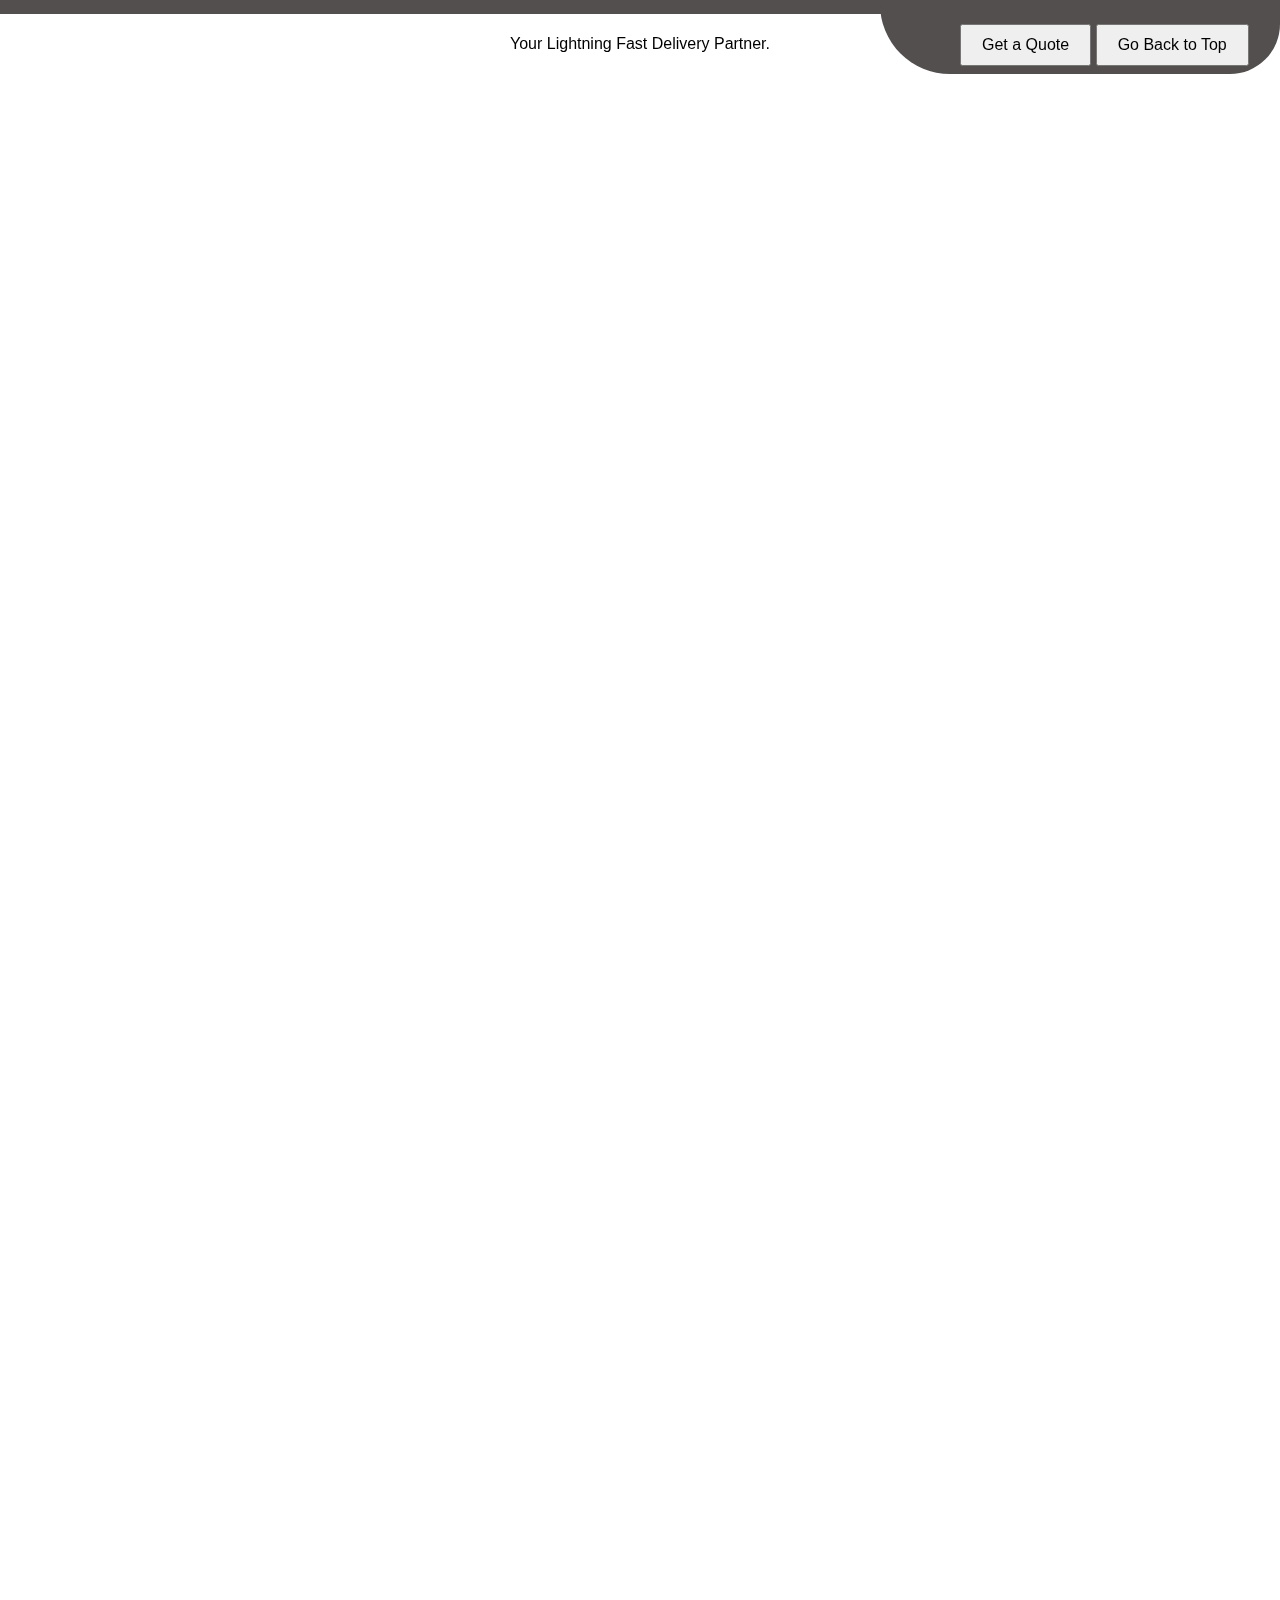
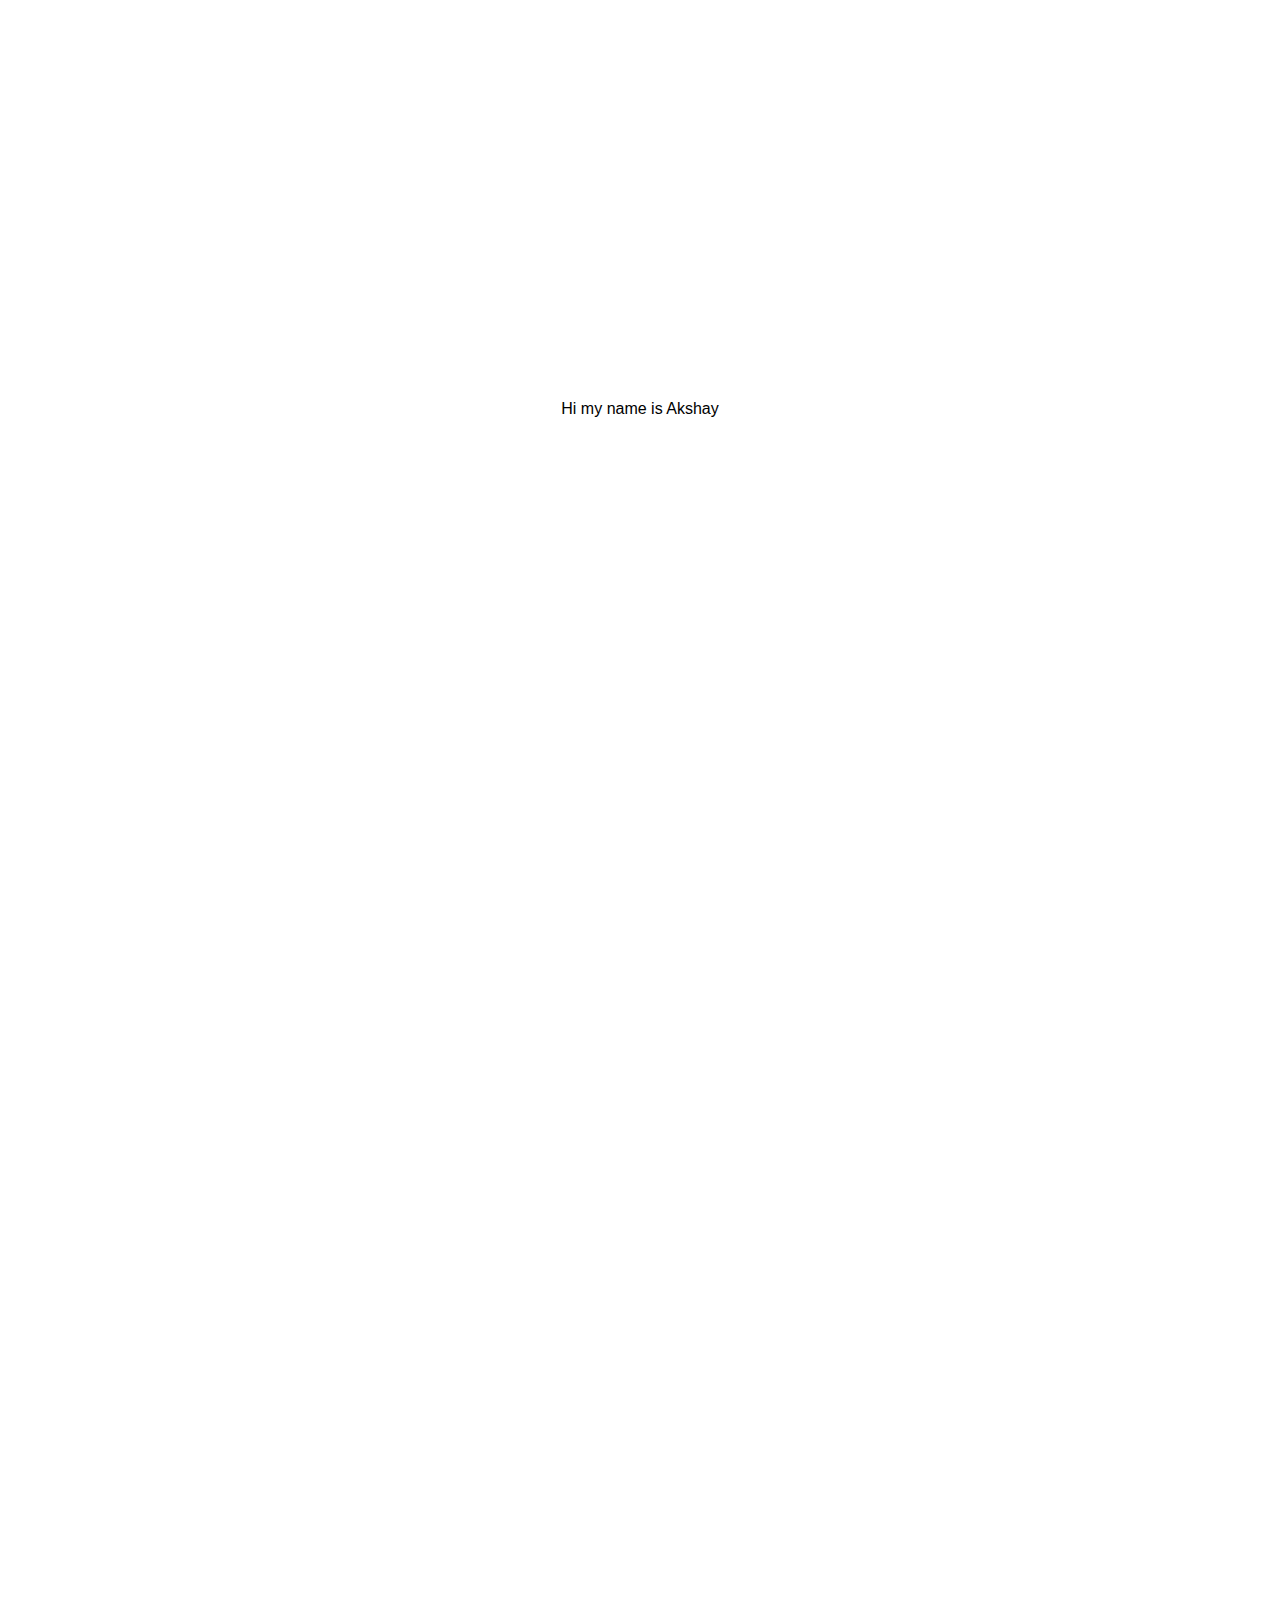
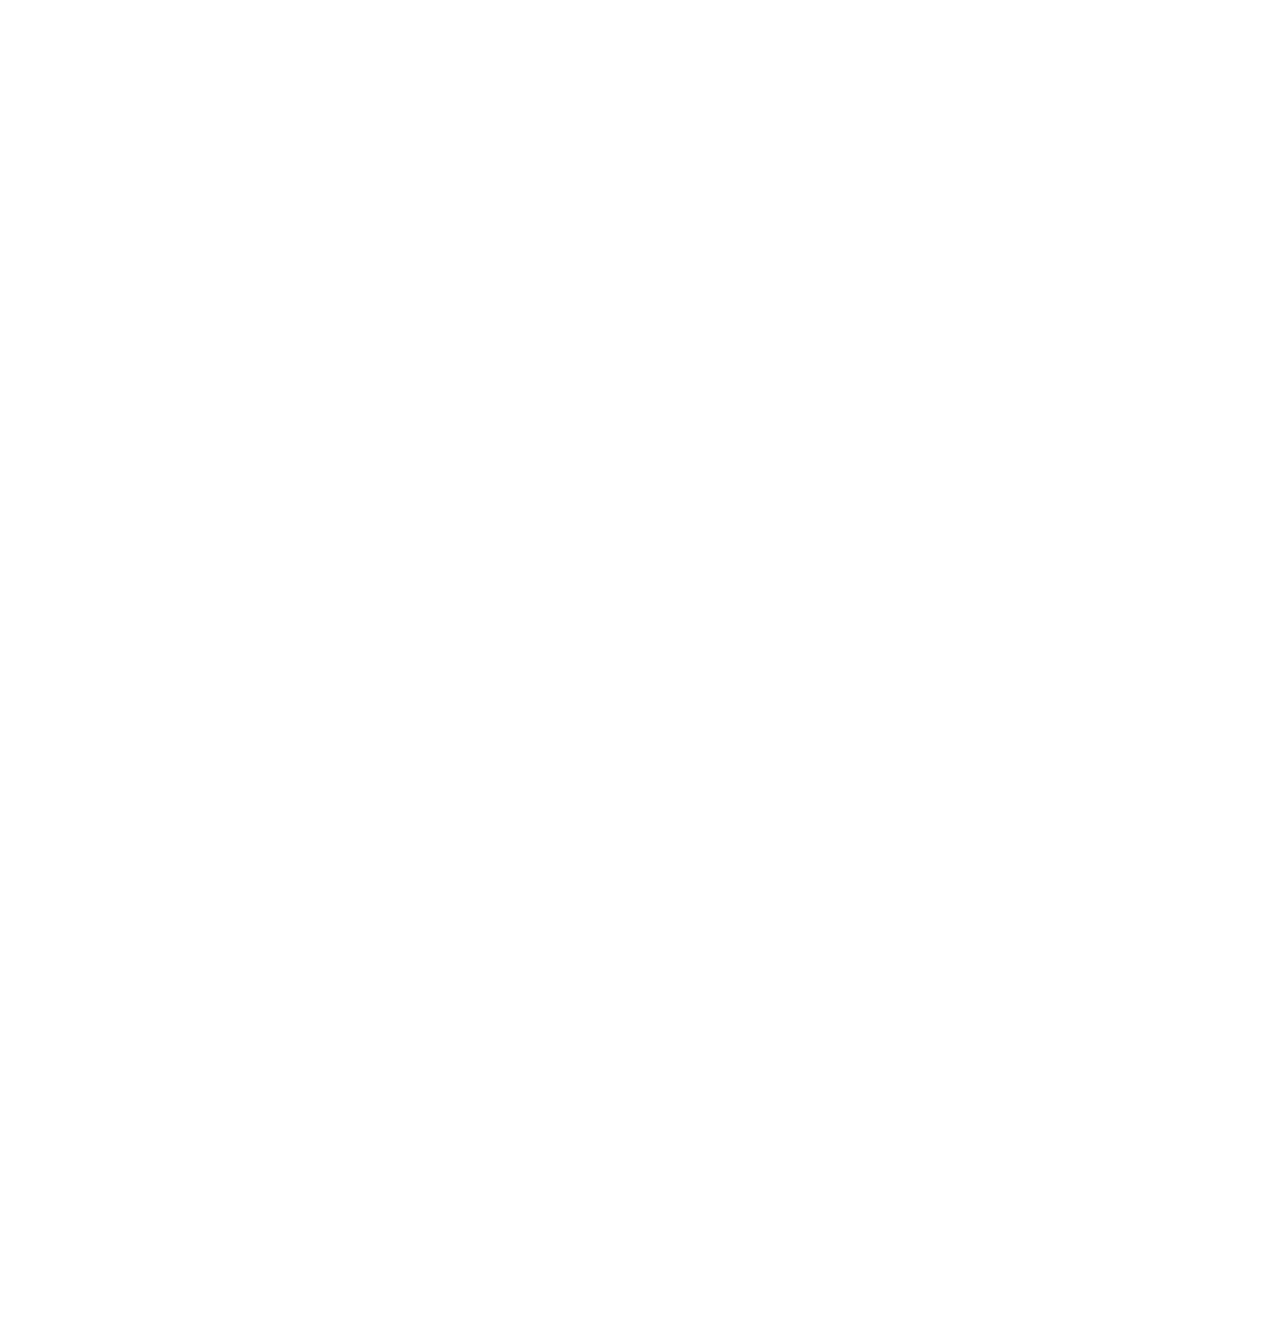
<file: Top-Content-Panel-main/index.html>
<!DOCTYPE html>
<html lang="en">
<head>
  <meta charset="UTF-8">
  <meta name="viewport" content="width=device-width, initial-scale=1.0">
  <title>Scroll to Edit Section</title>
  <style>
    body {
      font-family: Arial, sans-serif;
      margin: 0;
      padding: 0;
      overflow-x: hidden;
    }
    .mainSection{
        color: black;
        margin-top: 2000px;
        margin-bottom: 2500px;
        display: flex;

        align-items: center;
        justify-content: center;
       
    }
  
    #edit-section {
      background-color: #534f4f;
      position: fixed;
      top: -100vh;
      left: 0;
      width: 100%;
      height: 100vh;
      display: flex;
      flex-direction: column;
      align-items: center;
      justify-content: center;
      transition: top 0.3s ease-in-out;
      z-index: 2;
    }
    .section{
        position:relative;
    }
    button {
      padding: 10px 20px;
      font-size: 16px;
    }
    .rectangle {
      position: absolute; /* Position relative to #edit-section */
      bottom: -60px;          /* Align to bottom */
      left: 0;            /* Align to left */
      width: 100vw;
      height: 60px;
      background-color: transparent;
      color: rgb(0, 0, 0);
      display: flex;
      align-items: center;
      justify-content: center;
    }
    .rectangleRight{
        position: absolute; /* Position relative to #edit-section */
      bottom: -60px;  
      right: 0;
      height: 100px;
      width: 400px;
      background-color: #534f4f;
      border-bottom-left-radius: 70px;
      border-bottom-right-radius: 50px;
    }
.edit-button{
    margin-top: 50px;
    margin-left: 80px;;
}
   
  </style>
</head>
<body>

<div class="mainSection">
    <div>Hi my name is Akshay</div></div>


  <!-- Overlay Edit Section -->
  <div class="section" id="edit-section">
    <h2>Edit Your Content Here</h2>
    <p>You can add a form or any other content in this section.</p>
    
    <div class="rectangle">Your Lightning Fast Delivery Partner.</div>
    <div class="rectangleRight">
        <div class="edit-button section" id="home">
            <button onclick="scrollToEdit()">Get a Quote</button>
            <button onclick="scrollToTop()">Go Back to Top</button>
          </div>
    </div>
  </div>

  <!-- JavaScript for Smooth Scrolling Animation -->
  <script>
    document.getElementById('edit-section').style.top = '-98.5vh';
    function scrollToEdit() {
      document.getElementById('edit-section').style.top = '-7vh';
    }

    function scrollToTop() {
      document.getElementById('edit-section').style.top = '-98.5vh';
    }
  </script>

</body>
</html>
</file>
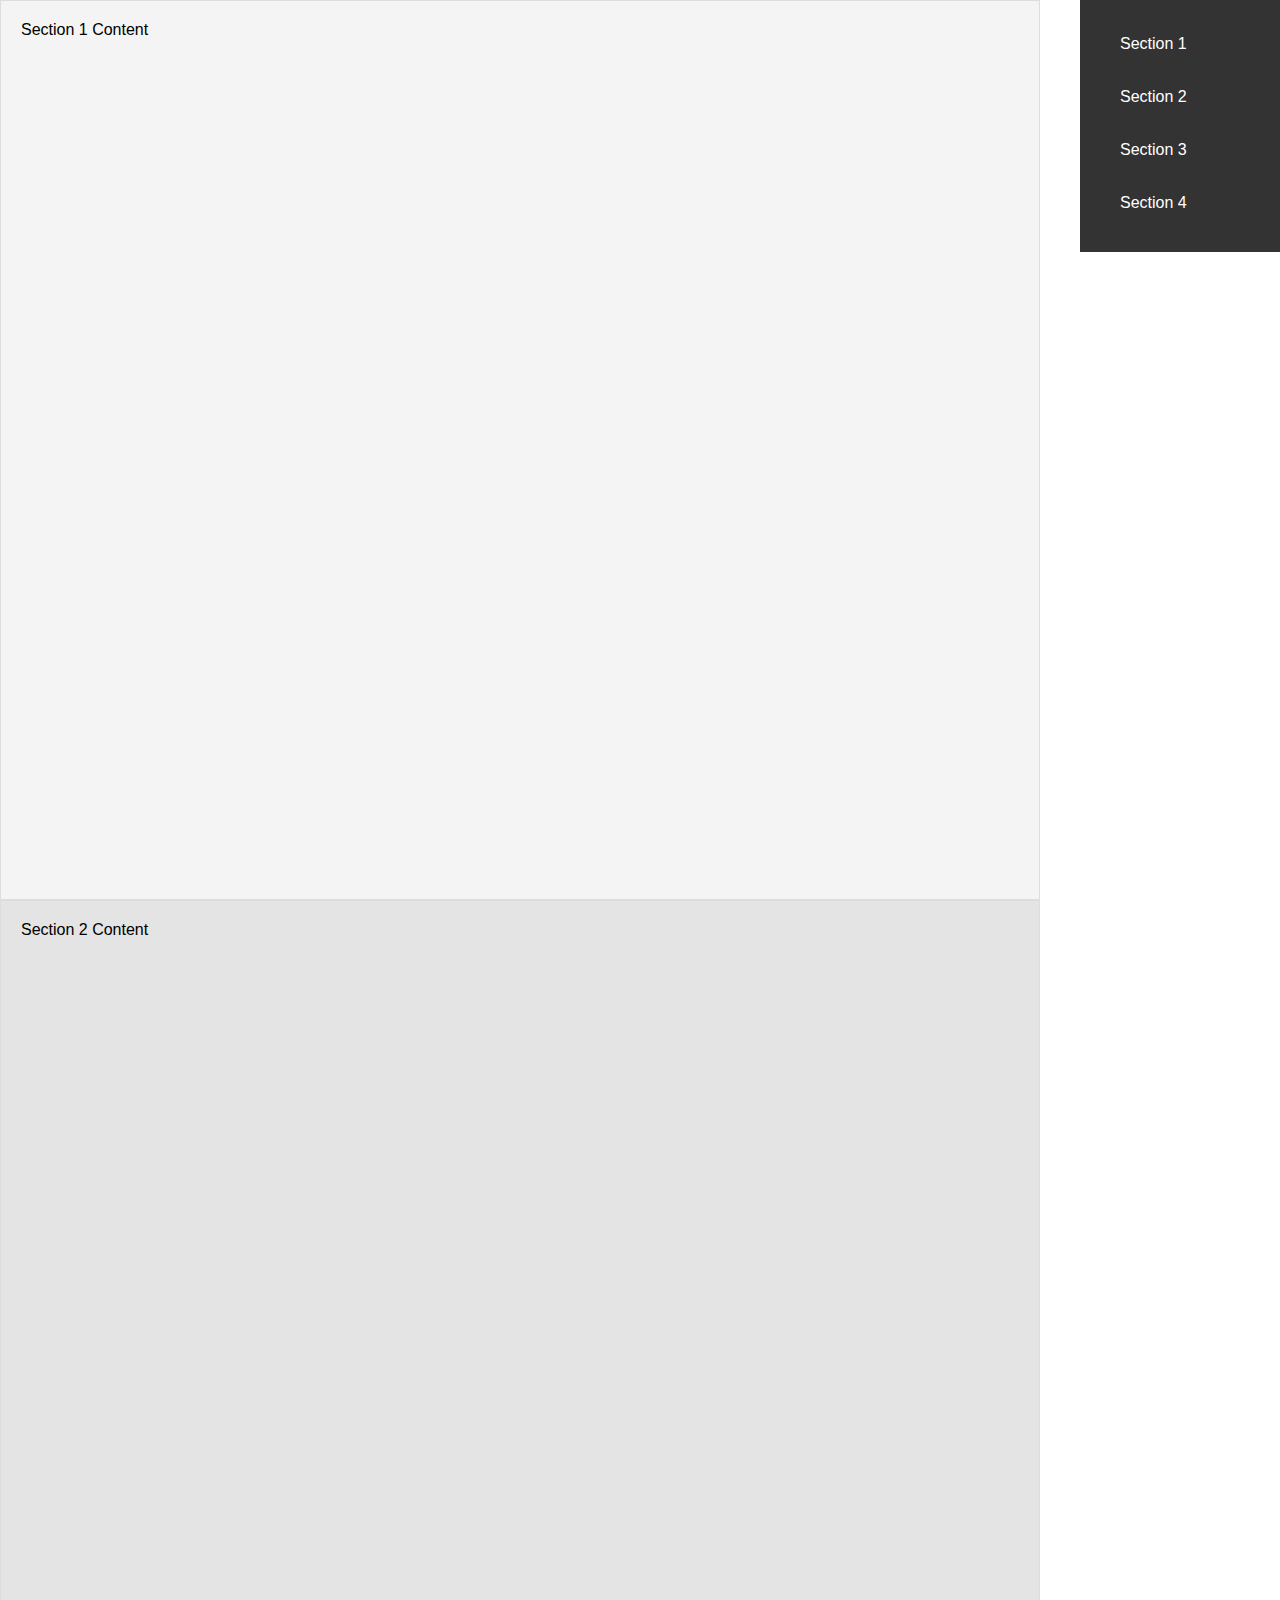
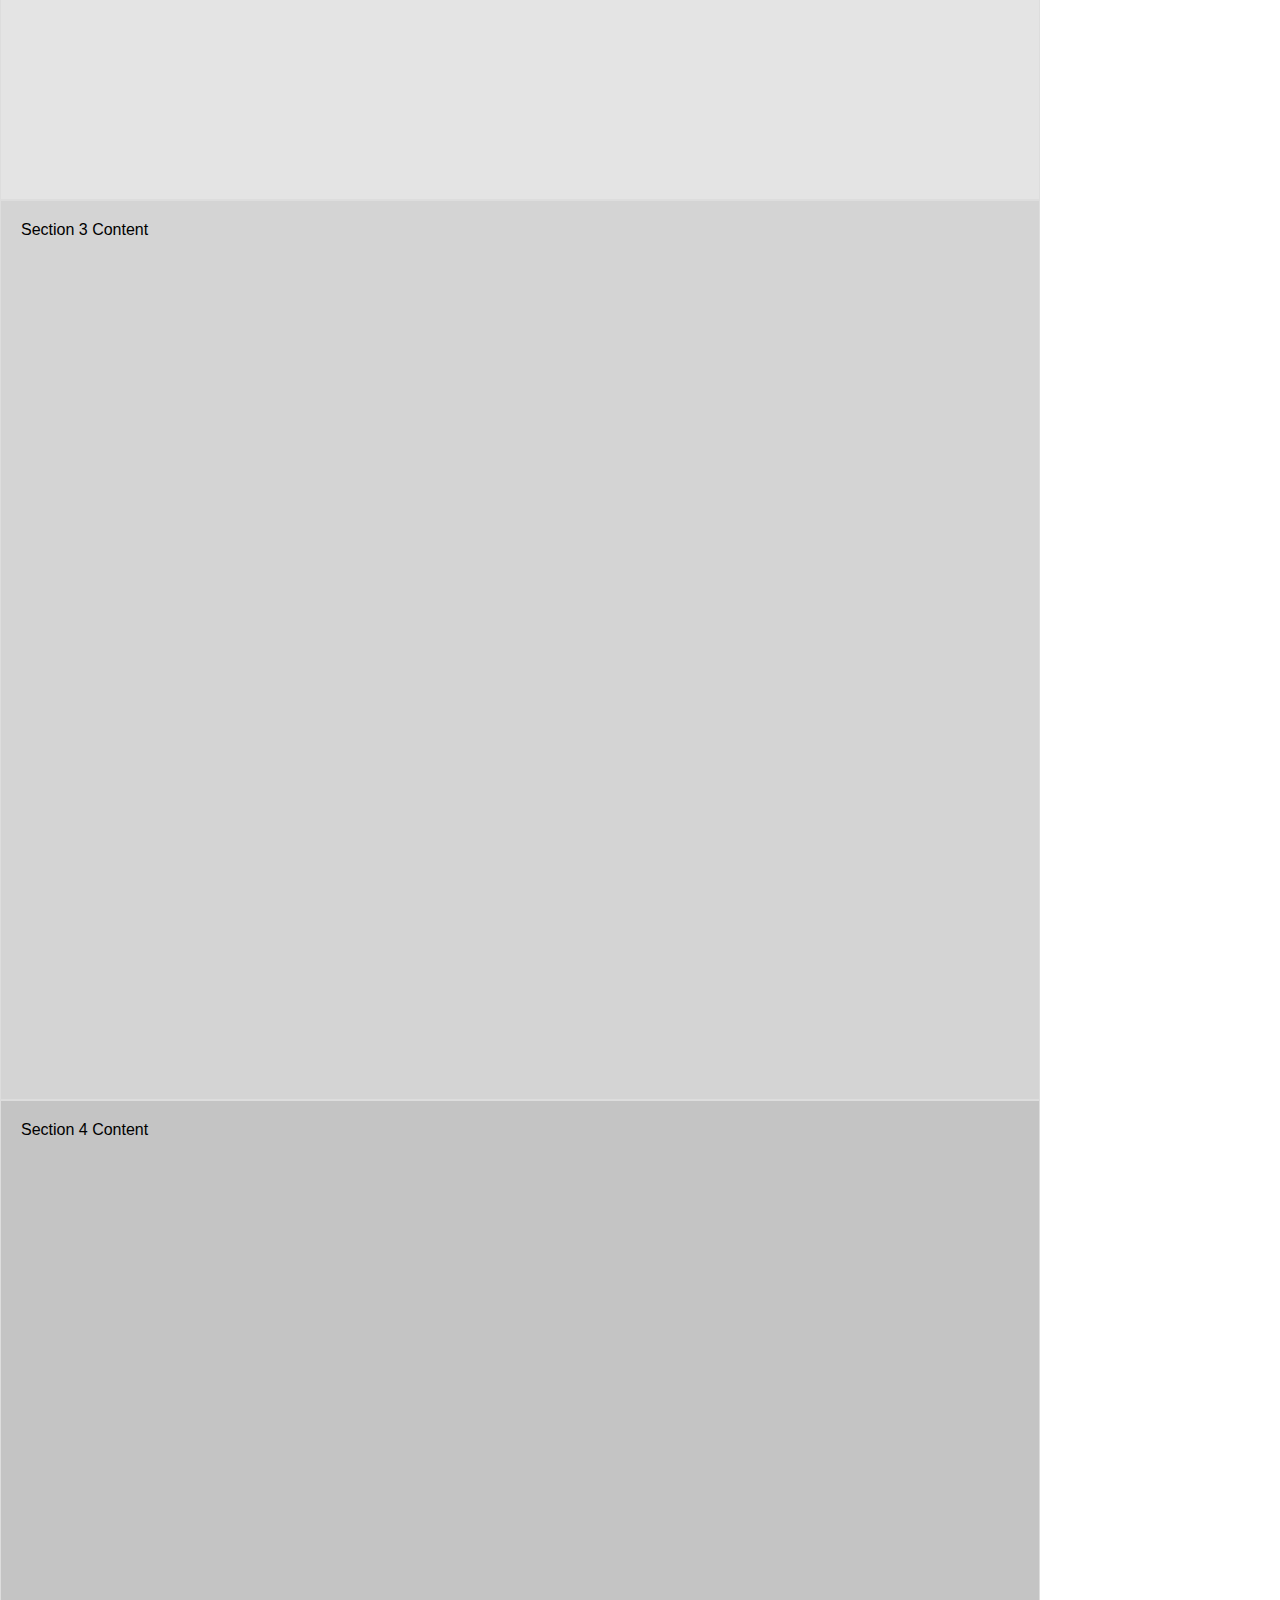
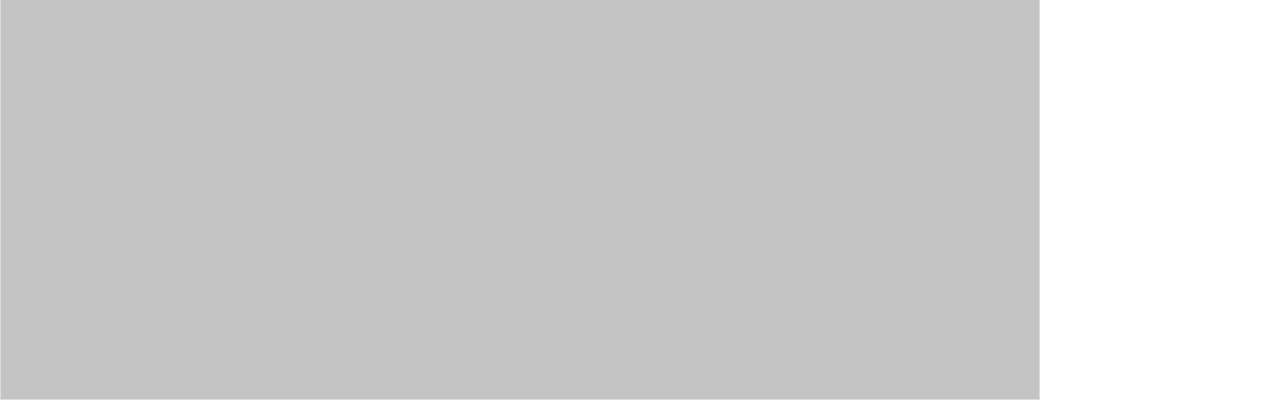
<file: Vertical-Nav-Bar/index.html>
<!DOCTYPE html>
<html lang="en">
<head>
  <meta charset="UTF-8">
  <meta name="viewport" content="width=device-width, initial-scale=1.0">
  <title>Vertical Navigation</title>
  <link rel="stylesheet" href="style.css">
</head>
<body>
  <header>
    <nav class="navbar">
      <ul>
        <li><a href="#section1" class="nav-link">Section 1</a></li>
        <li><a href="#section2" class="nav-link">Section 2</a></li>
        <li><a href="#section3" class="nav-link">Section 3</a></li>
        <li><a href="#section4" class="nav-link">Section 4</a></li>
      </ul>
    </nav>
  </header>
  <main>
    <section id="section1">Section 1 Content</section>
    <section id="section2">Section 2 Content</section>
    <section id="section3">Section 3 Content</section>
    <section id="section4">Section 4 Content</section>
  </main>
  <script src="app.js"></script>
</body>
</html>
</file>
<file: Vertical-Nav-Bar/style.css>
* {
    margin: 0;
    padding: 0;
    box-sizing: border-box;
  }
  
  body {
    font-family: Arial, sans-serif;
  }
  
  header {
    position: fixed; /* Make the navbar fixed to the right side */
    top: 0;
    right: 0;
    height: 100%;
    z-index: 1000;
  }
  
  .navbar {
    background-color: #333;
    display: flex;
    flex-direction: column;
    justify-content: center;
    align-items: flex-start;
    padding: 20px;
    width: 200px; /* Adjust width of the navbar */
  }
  
  .navbar ul {
    list-style: none;
    width: 100%;
  }
  
  .navbar a {
    display: block;
    color: white;
    text-decoration: none;
    padding: 15px 20px;
    margin-bottom: 5px;
    transition: background-color 0.3s ease;
  }
  
  .navbar a.active {
    background-color: #555;
    border-radius: 5px;
  }
  
  main {
    margin-right: 240px; /* Prevent content overlap with the navbar */
  }
  
  section {
    min-height: 100vh;
    padding: 20px;
    border: 1px solid #ddd;
  }
  
  #section1 {
    background-color: #f4f4f4;
  }
  
  #section2 {
    background-color: #e4e4e4;
  }
  
  #section3 {
    background-color: #d4d4d4;
  }
  
  #section4 {
    background-color: #c4c4c4;
  }
</file>
